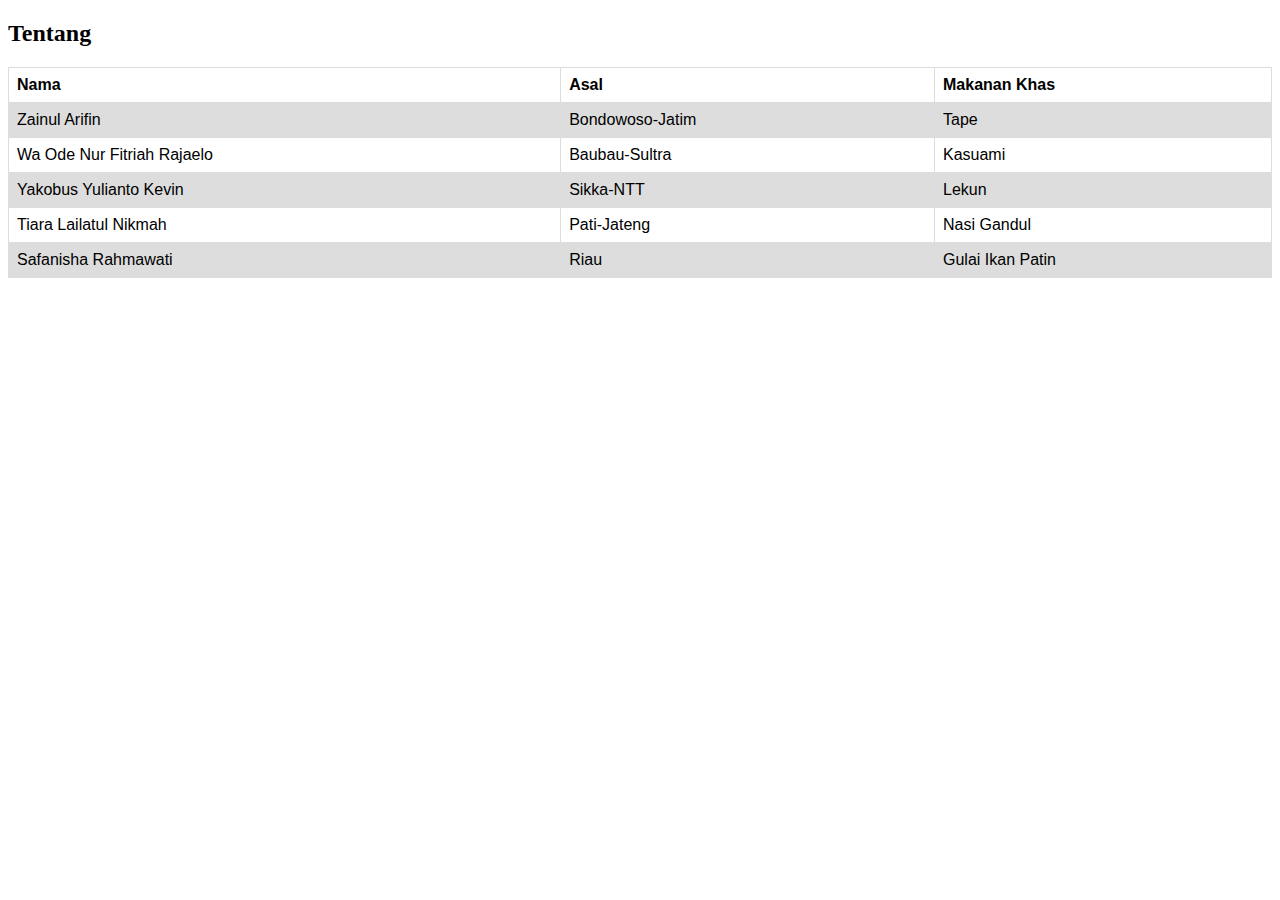
<file: tabel.html>
<!DOCTYPE html>
<html>
<head>
<style>
table {
  font-family: arial, sans-serif;
  border-collapse: collapse;
  width: 100%;
}

td, th {
  border: 1px solid #dddddd;
  text-align: left;
  padding: 8px;
}

tr:nth-child(even) {
  background-color: #dddddd;
}
</style>
</head>
<body>

<h2>Tentang</h2>

<table>
  <tr>
    <th>Nama</th>
    <th>Asal</th>
    <th>Makanan Khas</th>
  </tr>
  <tr>
    <td>Zainul Arifin</td>
    <td>Bondowoso-Jatim</td>
    <td>Tape</td>
  </tr>
  <tr>
    <td>Wa Ode Nur Fitriah Rajaelo</td>
    <td>Baubau-Sultra</td>
    <td>Kasuami</td>
  </tr>
  <tr>
    <td>Yakobus Yulianto Kevin</td>
    <td>Sikka-NTT</td>
    <td>Lekun</td>
  </tr>
  <tr>
    <td>Tiara Lailatul Nikmah</td>
    <td>Pati-Jateng</td>
    <td>Nasi Gandul</td>
  </tr>
  <tr>
    <td>Safanisha Rahmawati</td>
    <td>Riau</td>
    <td>Gulai Ikan Patin</td>
  </tr>
</table>

</body>
</html>
</file>
